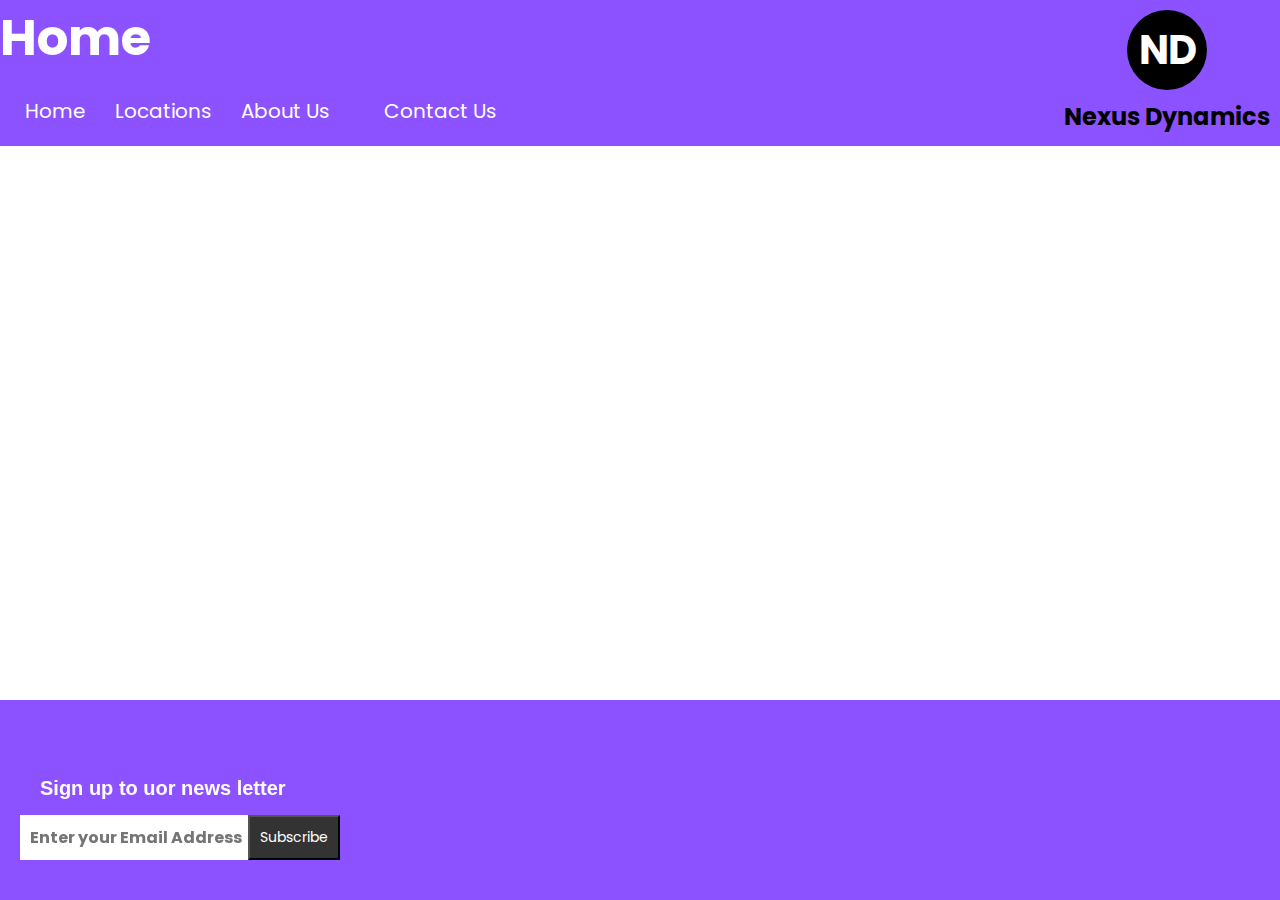
<file: index.html>
<!DOCTYPE html>
<html lang="en">
<head>
    <meta charset="UTF-8">
    <meta name="viewport" content="width=device-width, initial-scale=1.0">
    <title>Lewis</title>
    <link rel="stylesheet" href="style.css">
    <link rel="stylesheet" href="https://fonts.googleapis.com/css?family=Roboto">
</head>
<body>
    <header>
        <h1>Home</h1> 
    <div class="logo">
        <div class="initials">ND</div>
        <h3>Nexus Dynamics</h3>
    </div>
        
        <nav>
            <ul>
                <li><a href="index.html">Home</a></li>
                <li class="dropdown-trigger" onmouseover="showDropdown()" onmouseout="hideDropdown()">Locations
                    <ul class="dropdown">
                        <li><a href="germany.html">Germany</a></li>
                        <li><a href="Austria.html">Austria</a></li>
                        <li><a href="Sweden.html">Sweden</a></li>
                        <li><a href="Italy.html">Italy</a></li>
                    </ul>
                </li>
                <li><a href="About us.html">About Us</a></li>
                <li><a href="contacts.html">Contact Us</a></li>
            </ul>
        </nav>
    </header>  

    <section></section>
    <footer>
        <div class="footer-strip"></div>
        <h2>Sign up to uor news letter</h2>

        <form action="https://formsubmit.co/l.lewisgordon@gmail.com" method="POST">
            <input type="text"  name="News letter" placeholder="Enter your Email Address">
            <button type="submit">Subscribe</button>
        </form>
 
    </footer>
</body>
</html>
</file>
<file: style.css>
@import url('https://fonts.googleapis.com/css2?family=Poppins&display=swap');

* {
    padding: 0;
    margin: 0;
    font-family: 'Poppins', sans-serif;
}

ul {
    list-style: none;
    background: #8c52ff;
}

ul li {
    display: inline-block;
    position: relative;
}

ul li a {
    display: block;
    padding: 20px 25px;
    color: #fff;
    text-decoration: none;
    text-align: center;
    font-size: 20px;  
}

nav {
    position: relative;
}

ul li ul.dropdown {
    width: auto;
    background: #8c52ff;
    position: absolute;
    left: 0;
    top: 100%;
    z-index: 999;
    display: none;
}

ul li ul.dropdown li {
    display: block;
    text-align: left;
}

ul li ul.dropdown li a {
    font-size: 20px;
    color: #fff;
}

ul li a:hover {
    background-color: #6d30e9;
}

.dropdown-trigger {
    cursor: pointer;
}

.dropdown-trigger:hover .dropdown {
    display: block;
}

ul li a,
.dropdown-trigger,
ul li ul.dropdown li a {
    font-size: 20px;
    color: rgb(255, 255, 255);
}

h1 {
    padding: 0;
    background: rgb(140, 82, 255);
    font-size: 50px;
    font-family: 'Poppins', sans-serif;
    color: #fff;
}

h2 {
    padding: 0;
    background: none;
    font-size: 20px;
    font-family: 'raleway', sans-serif;
    color: rgb(255, 253, 253);
    z-index: 100;
    position: absolute;
    bottom: 100px;
    left: 40px;
}



.logo {
    text-align: center;
    position: absolute;
    top: 10px; 
    right: 10px; 
    z-index: 1; /* changes the layers */
    display: flex;
    flex-direction: column;
    align-items: center;
}

.initials {
    width: 80px;
    height: 80px;
    background-color: #000;
    color: #fff;
    font-size: 40px;
    font-weight: bold;
    border-radius: 50%;
    display: flex;
    justify-content: center;
    align-items: center;
    margin-bottom: 9px; 
}

h3 {
    font-size: 24px;
    font-weight: bold;
    color: #000;
    margin-top: 0; 
    text-align: center;
}

.footer-strip {
    background-color: #8c52ff; 
    height: 200px; 
    width: 100%; 
    position: fixed; 
    bottom: 0; 
    left: 0; 
    z-index: 0; 
}

.body {
    position: absolute;
    min-height: 100vh;
    margin: 0; 
    padding-bottom: 100px; 
}
.footer {
    position: fixed;
    bottom: 0;
    right: 0;
    left: 0;
    background-color: #333;
    color: #fff;
    padding: 20px;
    text-align: right;
    z-index: 1000; 
}

.copyright {
    font-size: 14px;
    position: absolute;
    bottom: 10px;
    left: 10px;
}

form button{
    position: absolute;
    top: 0;
    right: 0px;
    bottom: 0px;
    background-color: #333;
    color: #fff;
    padding: 10px;
    letter-spacing: normal;
    font-size: 14px;
}

form button:hover{
    background-color: #6d30e9;
    transition: .3s;
}

form {
    position: absolute;
    bottom: 40px;
    left: 20px;
    z-index: 100;
}
 input[type="text"] {
    width: 300px; 
    padding: 10px;
    font-size: 16px;
    font-weight: bold;
    border: none;
}
</file>
